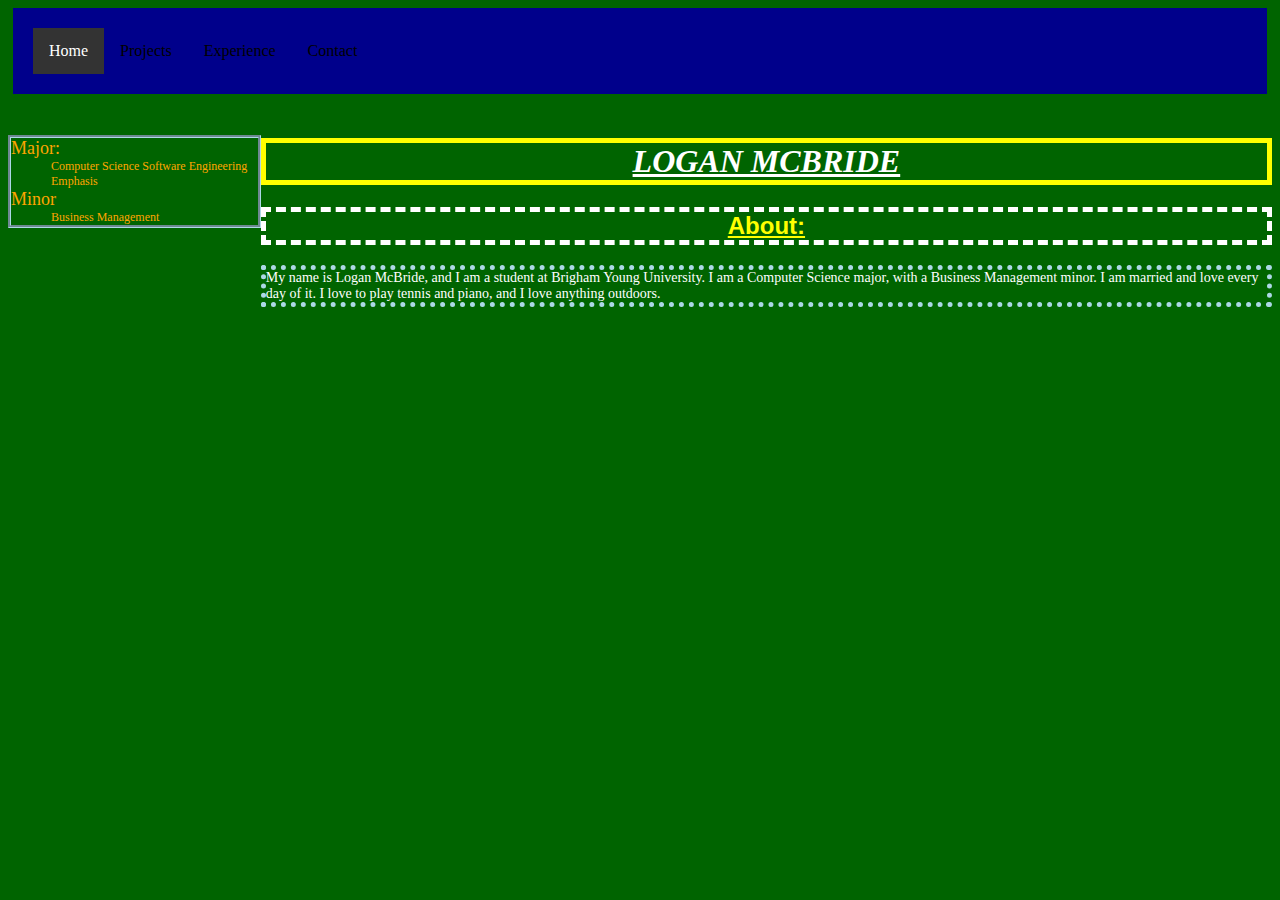
<file: portfolio/index.html>
<!DOCTYPE html>
<html>
    <head>
        <title>Logan McBride</title>
        <link rel="stylesheet" href="portfolio.css">
    </head>
    <body>
        <nav>
            <ul>
                <li><a class="active" href="index.html">Home</a></li>
                <li><a href="projects.html">Projects</a></li>
                <li><a href="experience.html">Experience</a></li>
                <li><a href="contact.html">Contact</a></li>
            </ul>
        </nav>
        <br>
        <section>
            <aside>
                <dl>
                    <dt>Major:</dt>
                    <dd>Computer Science Software Engineering Emphasis</dd>
                    <dt>Minor</dt>
                    <dd>Business Management</dd>
                </dl>
            </aside>
            <article>
                <h1><u><i><b>LOGAN MCBRIDE</b></i></u></h1>
                <h2><u><strong>About:</strong></u></h2>
                <p>My name is Logan McBride, and I am a student
                at Brigham Young University. I am a Computer
                Science major, with a Business Management minor.
                I am married and love every day of it. I love to
                play tennis and piano, and I love anything outdoors.</p>
            </article>
        </section>
    </body>
</html>
</file>
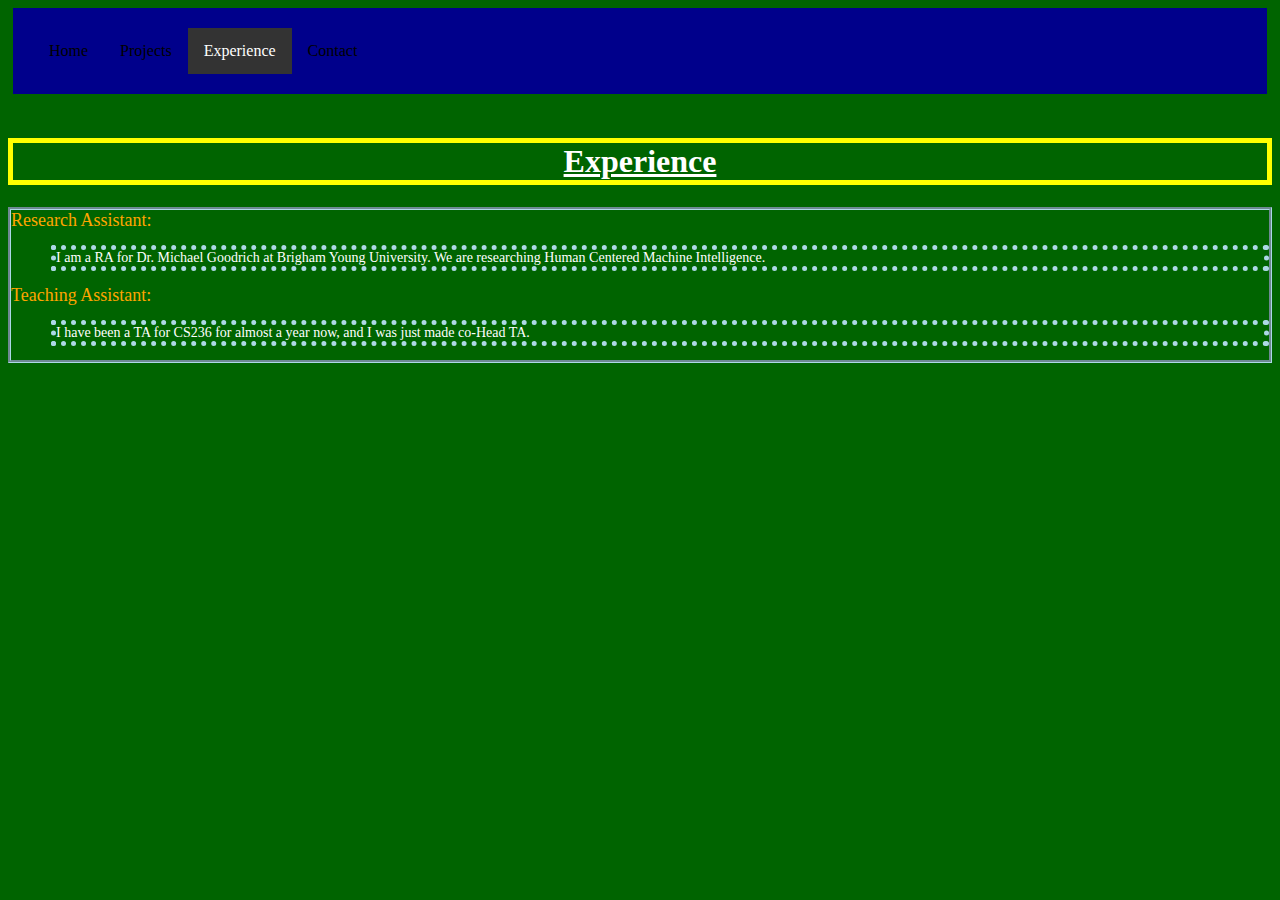
<file: portfolio/experience.html>
<!DOCTYPE html>
<html>
    <head>
    <link rel="stylesheet" href="portfolio.css">
    </head>
    <nav>
        <ul>
            <li><a href="index.html">Home</a></li>
            <li><a href="projects.html">Projects</a></li>
            <li><a class="active" href="experience.html">Experience</a></li>
            <li><a href="contact.html">Contact</a></li>
        </ul>
    </nav>
    <br>
    <h1><u><strong>Experience</strong></u></h1>
    <dl>
        <dt>Research Assistant:</dt>
        <dd><p>I am a RA for Dr. Michael Goodrich at
        Brigham Young University. We are researching
        Human Centered Machine Intelligence.</p></dd>
        <dt>Teaching Assistant:</dt>
        <dd><p>I have been a TA for CS236 for almost a year
        now, and I was just made co-Head TA.</p></dd>
    </dl>
</html>
</file>
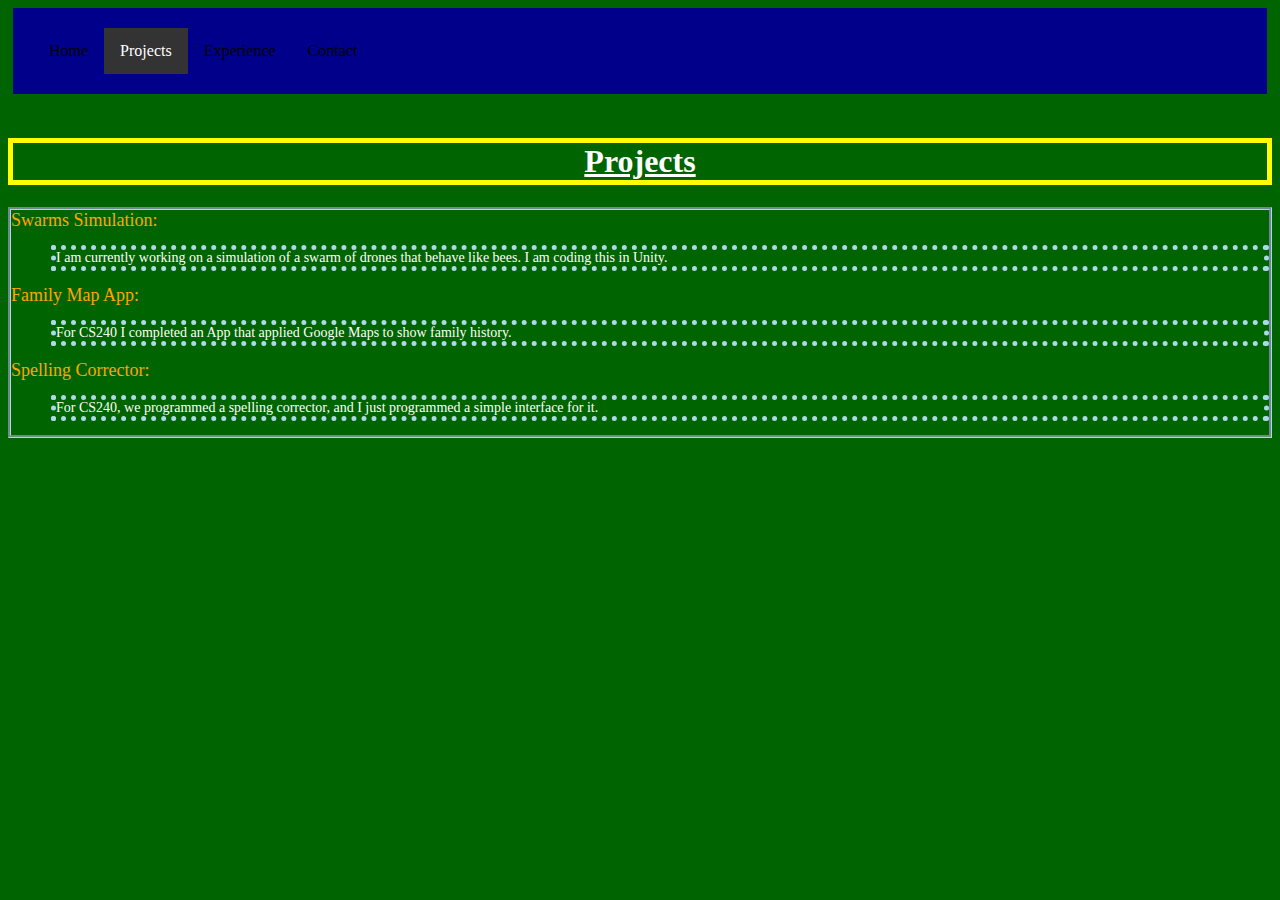
<file: portfolio/projects.html>
<!DOCTYPE html>
<html>
    <head>
    <link rel="stylesheet" href="portfolio.css">
    </head>
    <nav>
        <ul>
            <li><a href="index.html">Home</a></li>
            <li><a class="active" href="projects.html">Projects</a></li>
            <li><a href="experience.html">Experience</a></li>
            <li><a href="contact.html">Contact</a></li>
        </ul>
    </nav>
    <br>
    <h1><u><strong>Projects</strong></u></h1>
    <dl>
        <dt>Swarms Simulation:</dt>
        <dd><p>I am currently working on a simulation of a
        swarm of drones that behave like bees. I am coding
        this in Unity.</p></dd>
        <dt>Family Map App:</dt>
        <dd><p>For CS240 I completed an App that applied
        Google Maps to show family history.</p></dd>
        <dt>Spelling Corrector:</dt>
        <dd><p>For CS240, we programmed a spelling corrector,
        and I just programmed a simple interface for it.</p></dd>
    </dl>
</html>
</file>
<file: portfolio/portfolio.css>
body {
    background-color: darkgreen;
}

h1 {
    color: white;
    text-align: center;
    border: 5px solid yellow;
}

h2 {
    color: yellow;
    text-align: center;
    font-family: Arial;
    border: 5px dashed white;
}

nav li a {
    display: block;
    color: black;
    text-align: center;
    padding: 14px 16px;
    text-decoration: none;
}

nav li {
  float: left;
  font-family: fantasy;
}

li a:hover {
    color: white;
    background-color: #111;
}

nav ul {
    list-style-type: none;
    margin: 5px;
    padding: 20px;
    overflow: hidden;
    background-color: darkblue;
}

.active {
    color: white;
    background-color: #333;
}

section {
 display: flex;
}

aside {
 flex: 1
}

article {
 flex: 4
}

ul {
    background-color: gray;
}

dl {
    font-size: 18px;
    color: orange;
    border: groove lightblue;
}

aside dd{
    font-size: 12px;
}

p {
    color: white;
    font-family: verdana;
    font-size: 14px;
    border: 5px dotted lightblue;
}
</file>
